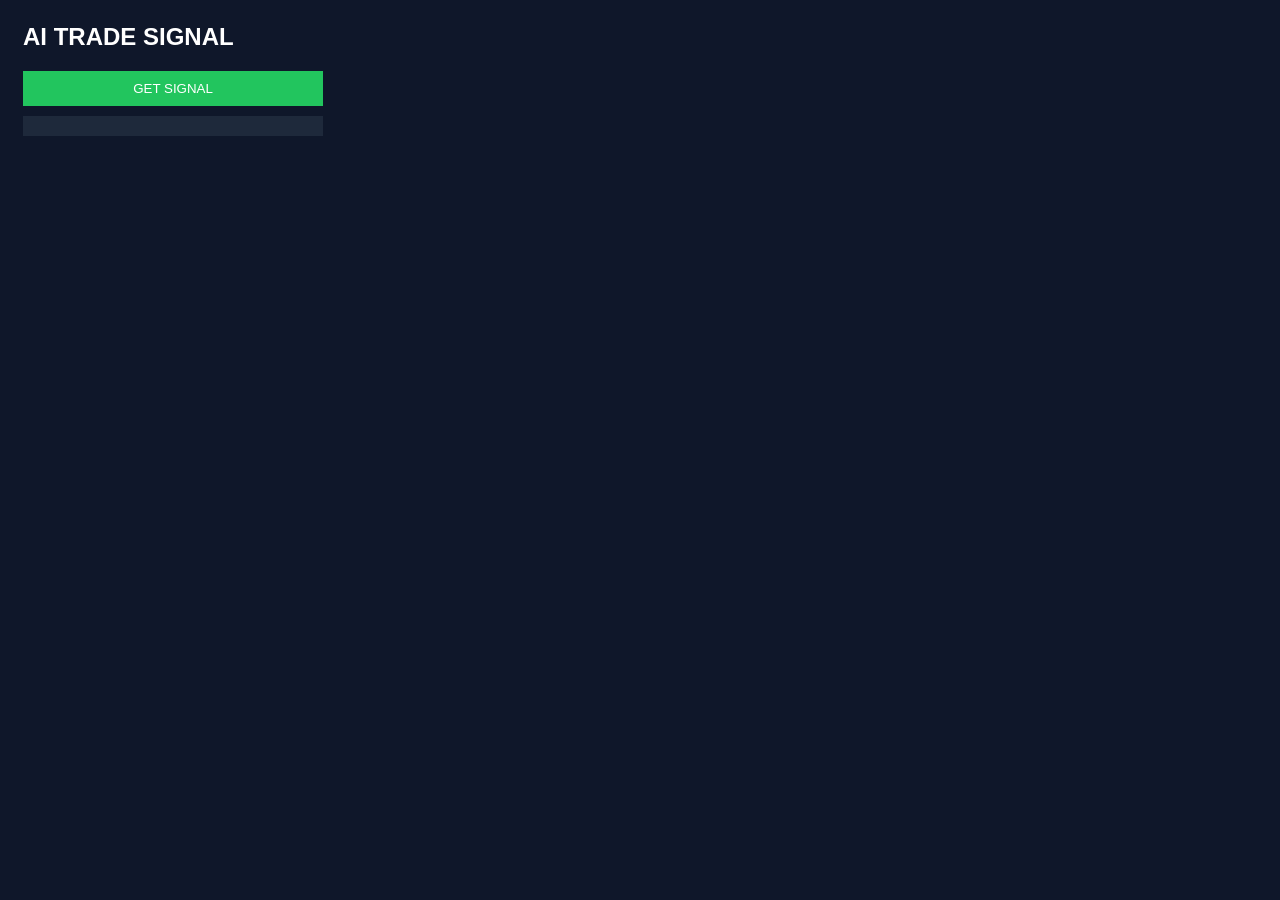
<file: L7 L8 - Api and Front End/ai-hedgefund-trading-system/extension/popup.html>
<html>
<head>
<link rel="stylesheet" href="style.css">
</head>

<body>

<h2>AI TRADE SIGNAL</h2>

<button id="getSignal">GET SIGNAL</button>

<pre id="result"></pre>

<script src="popup.js"></script>

</body>
</html>
</file>
<file: L7 L8 - Api and Front End/ai-hedgefund-trading-system/extension/style.css>
body{
font-family:Arial;
background:#0f172a;
color:white;
width:300px;
padding:15px;
}

button{
width:100%;
padding:10px;
background:#22c55e;
border:none;
color:white;
cursor:pointer;
}

#result{
margin-top:10px;
background:#1e293b;
padding:10px;
font-size:12px;
}
</file>
